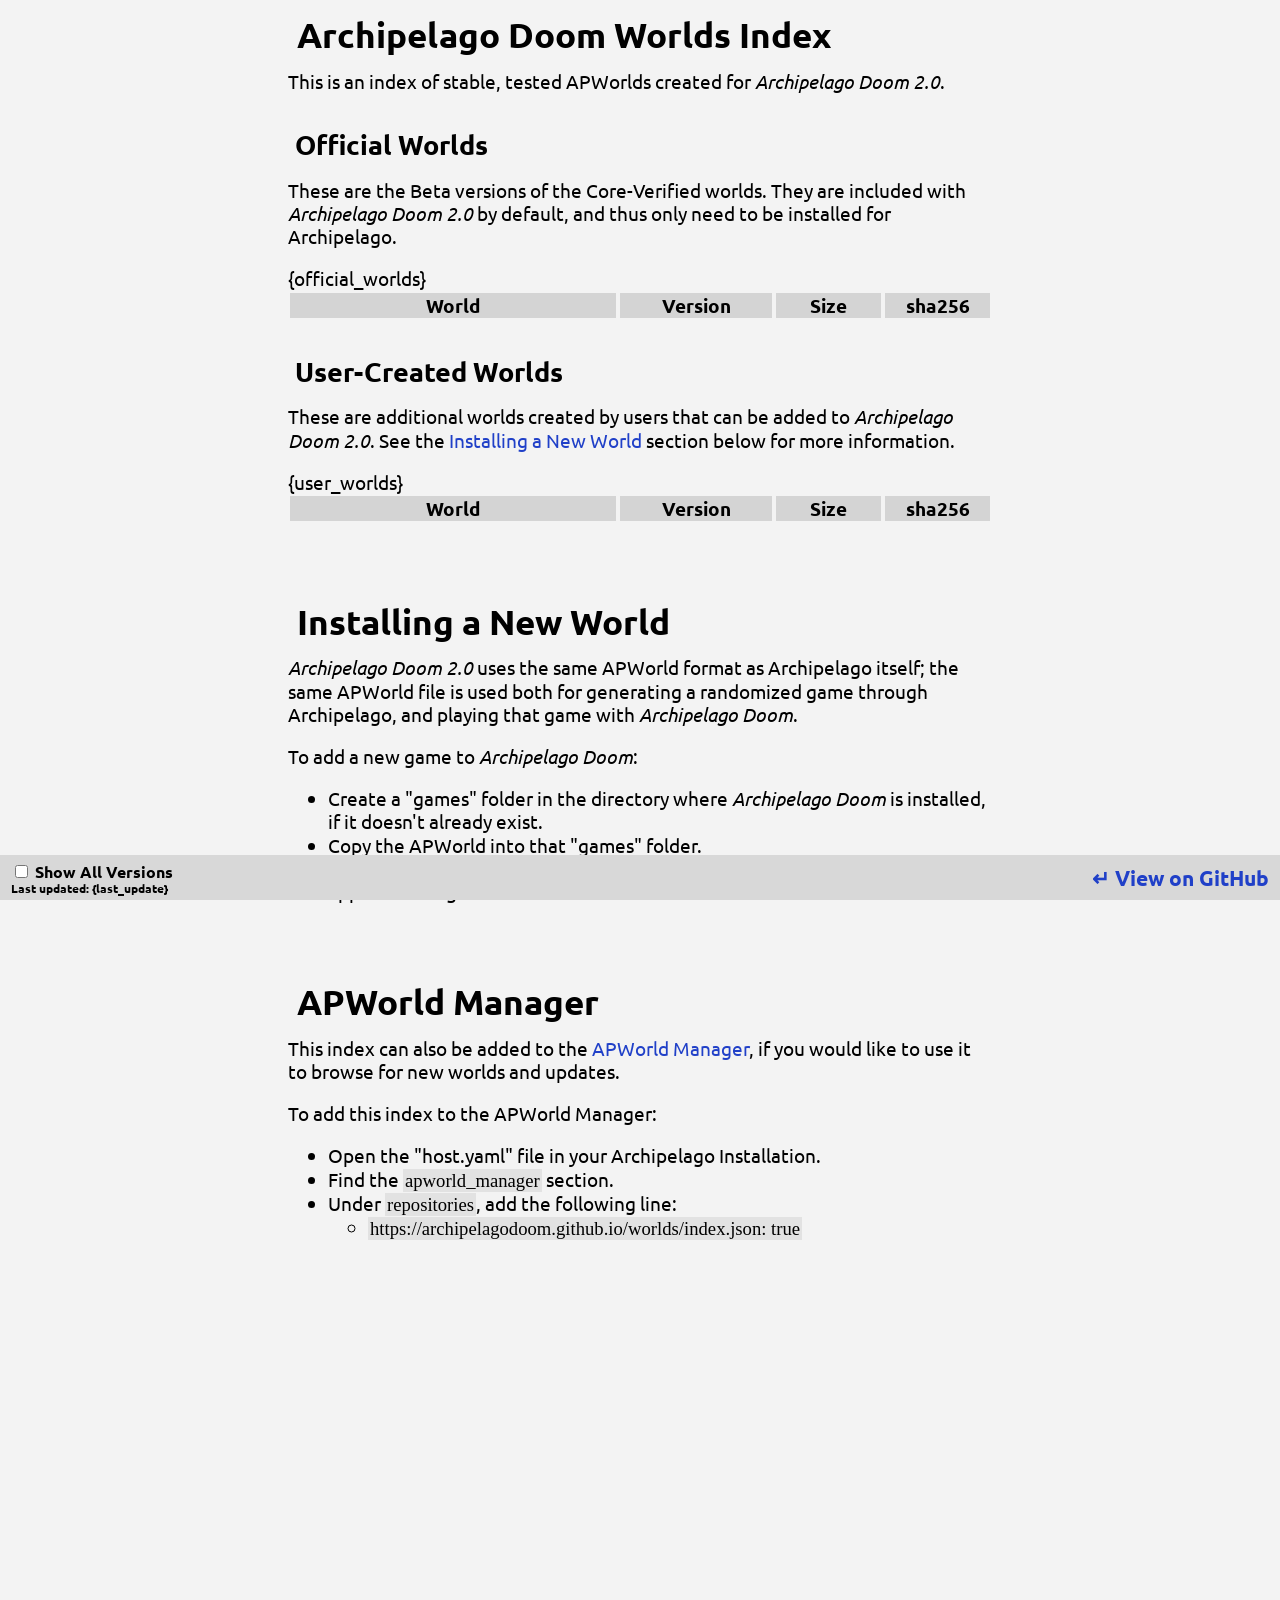
<file: .web/template.html>
<!doctype HTML>
<html>
<head>
  <link rel="preconnect" href="https://fonts.googleapis.com">
  <link rel="preconnect" href="https://fonts.gstatic.com" crossorigin>
  <link href="https://fonts.googleapis.com/css2?family=Ubuntu+Mono:ital@0;1&family=Ubuntu:ital,wght@0,400;0,700;1,400;1,700&display=swap" rel="stylesheet">
  <link href="style.css" rel="stylesheet" />
  <title>Archipelago Doom Worlds Index</title>
  <script defer type="text/javascript" src="script.js"></script>
</head>
<body onload="update_versions(document.getElementById('toggle-all-versions'))">
<div class="footer">
  <div class="footer-left">
    <div class="checkbox">
      <input type="checkbox" id="toggle-all-versions" value="Show" onchange="update_versions(this)">
      <label for="toggle-all-versions"> Show All Versions</label>
    </div>
    <div class="subtext">Last updated: {last_update}</div>
  </div>
  <div class="footer-right"><a href="https://github.com/ArchipelagoDoom/worlds">&crarr; View on GitHub</a></div>
</div>

<h1>Archipelago Doom Worlds Index</h1>
<div>
This is an index of stable, tested APWorlds created for <i>Archipelago Doom 2.0</i>.
</div>

<h2 id="official-worlds">Official Worlds</h2>
<div>
These are the Beta versions of the Core-Verified worlds. They are included with <i>Archipelago Doom 2.0</i> by default, and thus only need to be installed for Archipelago.
</div>
<table>
<tr>
<th>World</th>
<th style="width: 150px">Version</th>
<th style="width: 103px">Size</th>
<th style="width: 103px">sha256</th>
</tr>
{official_worlds}
</table>

<h2 id="user-worlds">User-Created Worlds</h2>
<div>
These are additional worlds created by users that can be added to <i>Archipelago Doom 2.0</i>. See the <a href="#installing-worlds">Installing a New World</a> section below for more information.
</div>
<table>
<tr>
<th>World</th>
<th style="width: 150px">Version</th>
<th style="width: 103px">Size</th>
<th style="width: 103px">sha256</th>
</tr>
{user_worlds}
</table>

<h1 id="installing-worlds">Installing a New World</h1>
<div>
<i>Archipelago Doom 2.0</i> uses the same APWorld format as Archipelago itself; the same APWorld file is used both for generating a randomized game through Archipelago, and playing that game with <i>Archipelago Doom</i>.
</div>
<div>
To add a new game to <i>Archipelago Doom</i>:
<ul>
  <li>Create a "games" folder in the directory where <i>Archipelago Doom</i> is installed, if it doesn't already exist.</li>
  <li>Copy the APWorld into that "games" folder.</li>
  <li>Start the <i>Archipelago Doom Launcher</i>. The newly added world should now appear in the games list.</li>
</ul>
</div>

<h1 id="apworld-manager">APWorld Manager</h1>
<div>
This index can also be added to the <a href="https://github.com/silasary/Archipelago/releases?q=Manager">APWorld Manager</a>, if you would like to use it to browse for new worlds and updates.
</div>
<div>
To add this index to the APWorld Manager:
<ul>
  <li>Open the "host.yaml" file in your Archipelago Installation.</li>
  <li>Find the <span class="inline-monospace">apworld_manager</span> section.</li>
  <li>Under <span class="inline-monospace">repositories</span>, add the following line:</li>
  <ul>
    <li><span class="inline-monospace">https://archipelagodoom.github.io/worlds/index.json: true</span></li>
  </ul>
</ul>
</div>
</body>
</html>
</file>
<file: .web/style.css>
body {
  font-family: "Ubuntu";
  background: #F3F3F3;
  color: #000000;
  font-size: 14pt;
  line-height: 1.25em;
  margin: 1em 22.5% 60vh 22.5%;
  padding: 0em;
}
.footer {
  box-sizing: border-box;
  position: fixed;
  font-size: 16pt;
  font-weight: bold;
  left: 0px;
  bottom: 0px;
  width: 100%;
  background: #D8D8D8;
  margin: 0;
  padding: 0.5em;
}
.footer-left  { float: left;  margin: 0; }
.footer-right { float: right; margin: 0; }

.footer-left .checkbox { font-size: 12pt; position: absolute; top: 0.3em;   }
.footer-left .subtext  { font-size: 9pt;  position: absolute; bottom: 0.5em; }

@media screen and (max-width: 900px) {
  .footer { display: none; }
  body { margin: 1em; }
}

div { margin-bottom: 1em; }

h1 { font-size: 26pt; padding-left: 0.25em; }
h1[id] { margin-top: 2.5em; }
h2 { font-size: 20pt; padding-left: 0.25em; margin-top: 1.5em; }

table {
  border-spacing: 0;
  table-layout: fixed;
  width: 100%;
}
th {
  border: 2px solid #F3F3F3;
  background: #D4D4D4;
}
tr td {
  border: 2px solid #F3F3F3;
  border-top: 0;
  background: #E2E2E2;
  overflow: hidden;
  text-overflow: ellipsis;
  height: 2em;
  color: #282828;
}
tr td:empty {
  background: #F3F3F3;
  background-image: linear-gradient(to right, #E2E2E200, #E2E2E2FF);
}
tr[id] td {
  border-top: 2px solid #F3F3F3;
  background: #D4D4D4;
  color: #000000;
}

td.hash {
  font-family: "Ubuntu Mono";
}
.inline-monospace {
  font-family: "Ubuntu Mono";
  background: #E2E2E2;
  padding: 1px 2px 1px 2px;
}

div.subtext {
  margin: 0;
  line-height: 1em;
  font-size: 9pt;
}
div.bottom {
  padding-bottom: 60vh;
}

a         { color: #2040C8; text-decoration: none; }
a:hover   { color: #2040FF; text-decoration: underline; }
a:visited { color: #8020A0; }

td a.section       { visibility: hidden; }
td a.section:hover { text-decoration: none; }
td:hover a.section { visibility: visible; }
</file>
